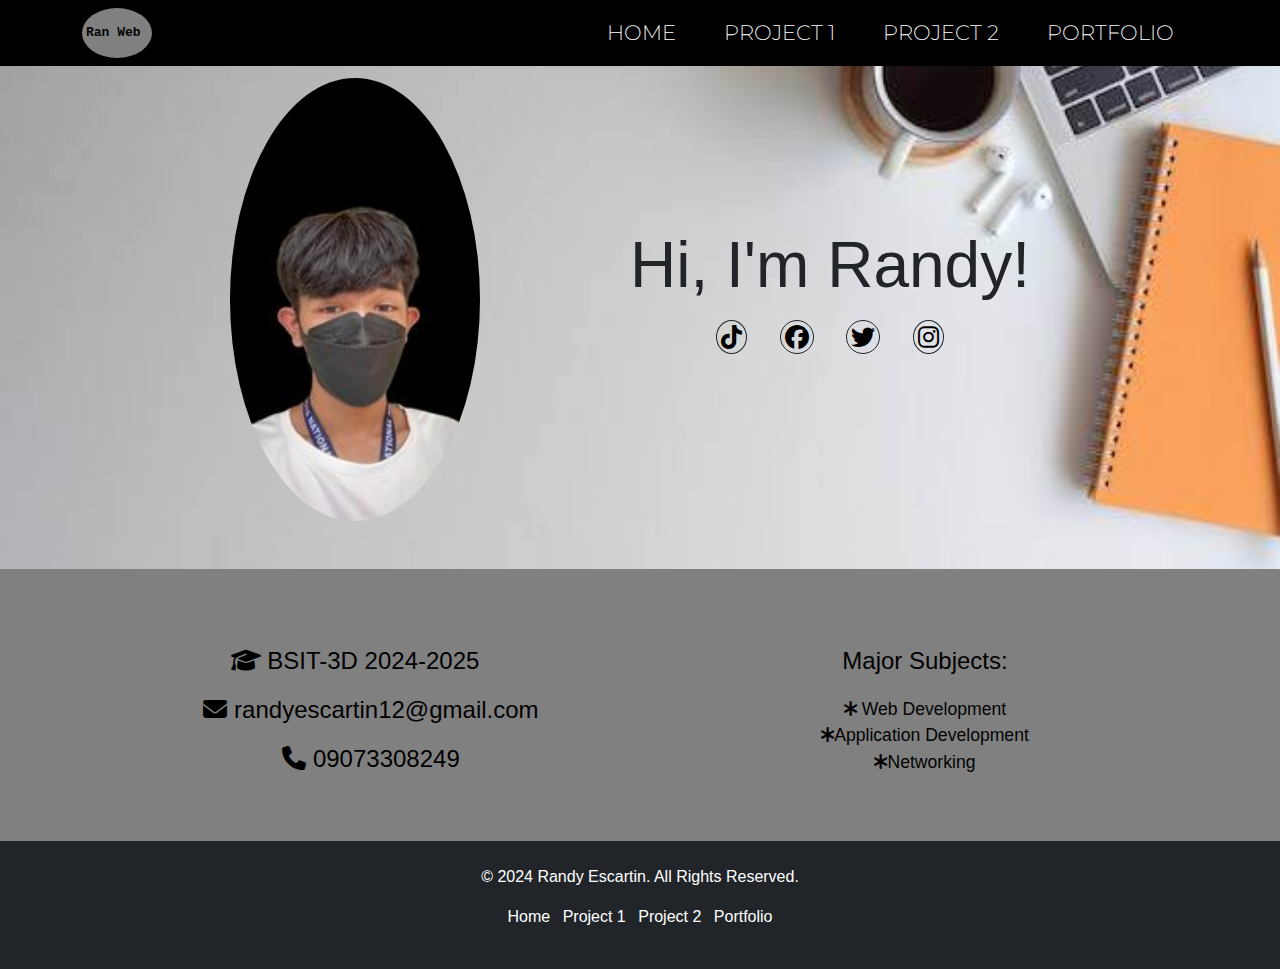
<file: index.html>
<!DOCTYPE html>
<html lang="en">
<head>
    <meta charset="utf-8">
    <meta name="viewport" content="width=device-width, initial-scale=1">
    <title>IAS-PROJ</title>
    <link rel="preconnect" href="https://fonts.googleapis.com">
    <link rel="preconnect" href="https://fonts.gstatic.com" crossorigin>
    <link href="https://fonts.googleapis.com/css2?family=Montserrat:ital,wght@0,100..900;1,100..900&display=swap" rel="stylesheet">
    <link href="https://cdn.jsdelivr.net/npm/bootstrap@5.2.3/dist/css/bootstrap.min.css" rel="stylesheet">
    <link rel="stylesheet" href="style.css">
    <link rel="stylesheet" href="https://cdnjs.cloudflare.com/ajax/libs/font-awesome/6.4.0/css/all.min.css">
    <script src="https://cdn.jsdelivr.net/npm/bootstrap@5.2.3/dist/js/bootstrap.bundle.min.js"></script>
</head>
<body>
    <body class="home11">
        <nav class="navbar navbar-expand-lg fixed-top">
          <div class="container">
           <a class="hi navbar-brand font-weight-bold" href="#Home"><b><strong>Ran Web</strong></b></a>
           <button class="navbar-toggler" type="button" data-bs-toggle="collapse" data-bs-target="#collapsibleNavbar">
            <span class="ho navbar-toggler-icon"></span>
            </button>
            <div class="collapse navbar-collapse justify-content-end" id="collapsibleNavbar">         
               <div class="navbar-nav text-uppercase text-end">
                  <a class="nav-link px-lg-4 rounded" href="index.html">Home</a>
                  <a class="nav-link px-lg-4 rounded" href="p1.html">Project 1</a>
                  <a class="nav-link px-lg-4 rounded" href="p2.html">Project 2</a>
                  <a class="nav-link px-lg-4 rounded" href="index.html">Portfolio</a>
                </div>
              </div>
            </div>
          </nav> 
      </div>
  <section class="main-section text-center">
    <div class="container py-5">
      <div class="row justify-content-center">
        <div class="col-lg-4 col-md-6">
          <img src="image/pic1.png" class="rounded-circle img-fluid" alt="Randy" />
        </div>
        <div class="col-lg-6 col-md-12 my-auto">
          <h1 class="display-3">Hi, I'm Randy!</h1>
          <div class="social-icons my-3">
            <li class="list-inline-item">
              <a href="https://www.tiktok.com/@randyescartin16"><i class="fab fa-tiktok border border-dark rounded-circle p-1"></i></a>
            </li>
            <li class="list-inline-item">
              <a href="https://www.facebook.com/randyescartinjr.shesh"><i class="fab fa-facebook border border-dark rounded-circle p-1"></i></a>
            </li>
            <li class="list-inline-item">
              <a href="https://twitter.com/Randyescartin1"><i class="fab fa-twitter border border-dark rounded-circle p-1"></i></a>
            </li>
            <li class="list-inline-item">
              <a href="#"><i class="fab fa-instagram border border-dark rounded-circle p-1"></i></a>
            </li>
          </div>
        </div>
      </div>
    </div>
  </section>

  <section class="info-section bg-grey py-5">
    <div class="container">
      <div class="row text-center">
        <div class="col-md-6">
          <h3> <i class="fa-solid fa-graduation-cap"></i> BSIT-3D 2024-2025</h3>
          <ul class="contact-info">
            <h3><i class="fa-solid fa-envelope"></i> randyescartin12@gmail.com <br></h3>
            <h3><i class="fa-solid fa-phone"></i> 09073308249</h3>
        </ul>
        </div>
        <div class="col-md-6">
          <h3>Major Subjects:</h3>
          <ul class="list-unstyled">
            <li><i class="fa-solid fa-asterisk"></i> Web Development</li>
            <li><i class="fa-solid fa-asterisk"></i>Application Development</li>
            <li><i class="fa-solid fa-asterisk"></i>Networking</li>
          </ul>
        </div>
      </div>
    </div>
  </section>

  <footer class="bg-dark text-white text-center py-4">
    <div class="container">
      <p>&copy; 2024 Randy Escartin. All Rights Reserved.</p>
      <ul class="list-inline">
        <li class="list-inline-item"><a href="index.html" class="text-white">Home</a></li>
        <li class="list-inline-item"><a href="p1.html" class="text-white">Project 1</a></li>
        <li class="list-inline-item"><a href="p2.html" class="text-white">Project 2</a></li>
        <li class="list-inline-item"><a href="index.html" class="text-white">Portfolio</a></li>
      </ul>
    </div>
  </footer>
</body>
</html>
</file>
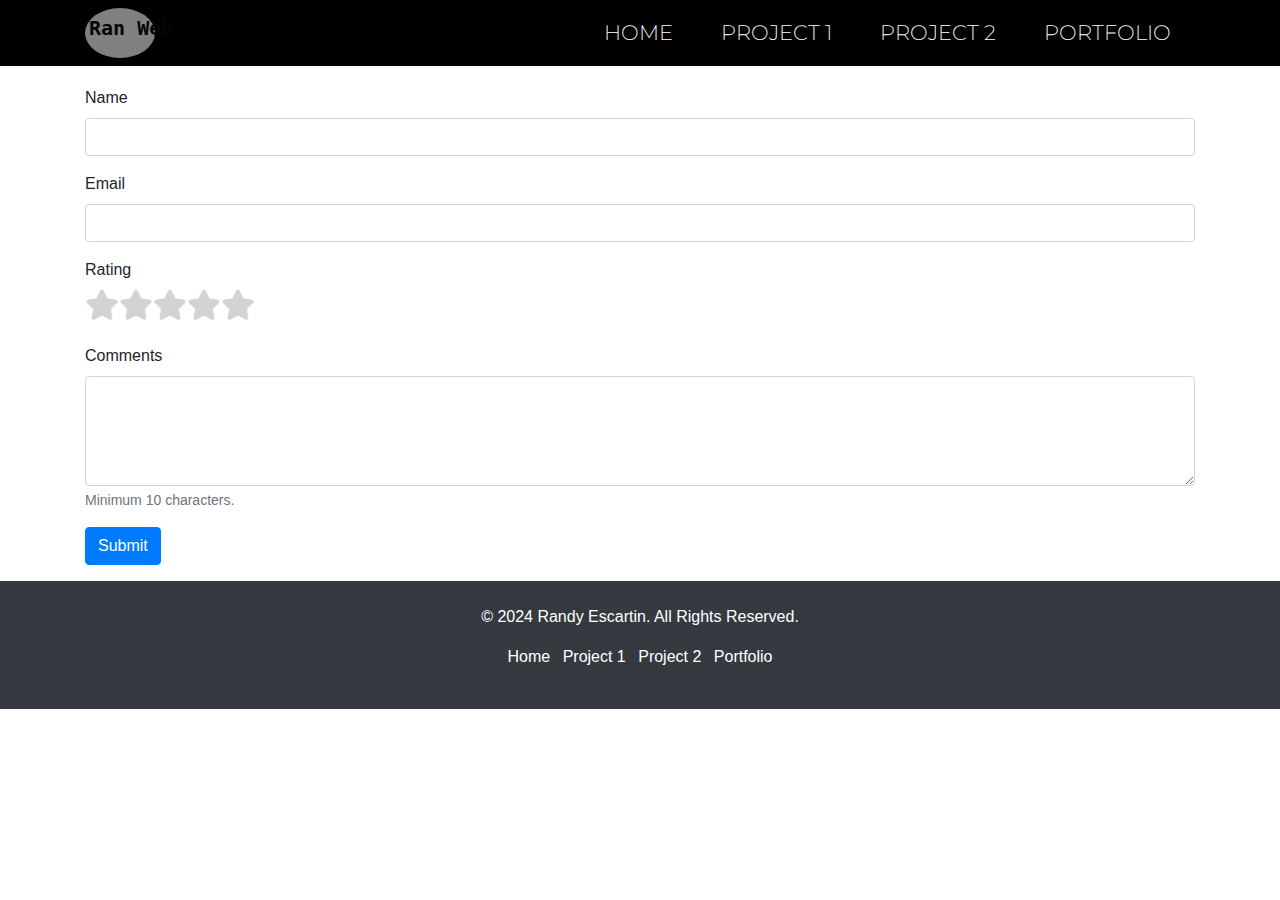
<file: p1.html>
<!DOCTYPE html>
<html lang="en">
<head>
    <meta charset="utf-8">
    <meta name="viewport" content="width=device-width, initial-scale=1">
    <title>IAS-PROJ</title>
    <link rel="preconnect" href="https://fonts.googleapis.com">
    <link rel="preconnect" href="https://fonts.gstatic.com" crossorigin>
    <link href="https://fonts.googleapis.com/css2?family=Montserrat:ital,wght@0,100..900;1,100..900&display=swap" rel="stylesheet">
    <link href="https://cdn.jsdelivr.net/npm/bootstrap@5.2.3/dist/css/bootstrap.min.css" rel="stylesheet">
    <link rel="stylesheet" href="style.css">
    <link rel="stylesheet" href="https://stackpath.bootstrapcdn.com/bootstrap/4.5.2/css/bootstrap.min.css">
    <link rel="stylesheet" href="https://cdnjs.cloudflare.com/ajax/libs/font-awesome/6.4.0/css/all.min.css">
    <script src="https://cdn.jsdelivr.net/npm/bootstrap@5.2.3/dist/js/bootstrap.bundle.min.js"></script>
</head>
<body>
    <body class="home11">
        <nav class="navbar navbar-expand-lg fixed-top">
          <div class="container">
           <a class="hi navbar-brand font-weight-bold" href="#Home"><b><strong>Ran Web</strong></b></a>
           <button class="navbar-toggler" type="button" data-bs-toggle="collapse" data-bs-target="#collapsibleNavbar">
            <span class="ho navbar-toggler-icon"></span>
            </button>
            <div class="collapse navbar-collapse justify-content-end" id="collapsibleNavbar">         
               <div class="navbar-nav text-uppercase text-end">
                  <a class="nav-link px-lg-4 rounded" href="index.html">Home</a>
                  <a class="nav-link px-lg-4 rounded" href="p1.html">Project 1</a>
                  <a class="nav-link px-lg-4 rounded" href="p2.html">Project 2</a>
                  <a class="nav-link px-lg-4 rounded" href="index.html">Portfolio</a>
                </div>
              </div>
            </div>
          </nav> 
      </div>
  
      <section id="p1" class="section">
        <div class="container">
            <h2>Feedback Form</h2>
        </div>
    </section>

    <div class="container mt-5">
        <form id="feedbackForm">
            <div class="form-group">
                <label for="name">Name</label>
                <input type="text" class="form-control" id="name" required>
            </div>
            <div class="form-group">
                <label for="email">Email</label>
                <input type="email" class="form-control" id="email" required>
            </div>
            <div class="form-group">
                <label>Rating</label>
                <div class="star-rating">
                    <input type="radio" id="star5" name="rating" value="5" required>
                    <label for="star5" class="fas fa-star"></label>
                    <input type="radio" id="star4" name="rating" value="4">
                    <label for="star4" class="fas fa-star"></label>
                    <input type="radio" id="star3" name="rating" value="3">
                    <label for="star3" class="fas fa-star"></label>
                    <input type="radio" id="star2" name="rating" value="2">
                    <label for="star2" class="fas fa-star"></label>
                    <input type="radio" id="star1" name="rating" value="1">
                    <label for="star1" class="fas fa-star"></label>
                </div>
            </div>
            <div class="form-group">
                <label for="comments">Comments</label>
                <textarea class="form-control" id="comments" rows="4" required></textarea>
                <small id="commentsHelp" class="form-text text-muted">Minimum 10 characters.</small>
            </div>
            <button type="submit" class="btn btn-primary">Submit</button>
        </form>
        <div id="error" class="text-danger mt-3"></div>
    </div>

    <footer class="bg-dark text-white text-center py-4">
        <div class="container">
          <p>&copy; 2024 Randy Escartin. All Rights Reserved.</p>
          <ul class="list-inline">
            <li class="list-inline-item"><a href="index.html" class="text-white">Home</a></li>
            <li class="list-inline-item"><a href="p1.html" class="text-white">Project 1</a></li>
            <li class="list-inline-item"><a href="p2.html" class="text-white">Project 2</a></li>
            <li class="list-inline-item"><a href="index.html" class="text-white">Portfolio</a></li>
          </ul>
        </div>
      </footer>

</body>
</html>
</file>
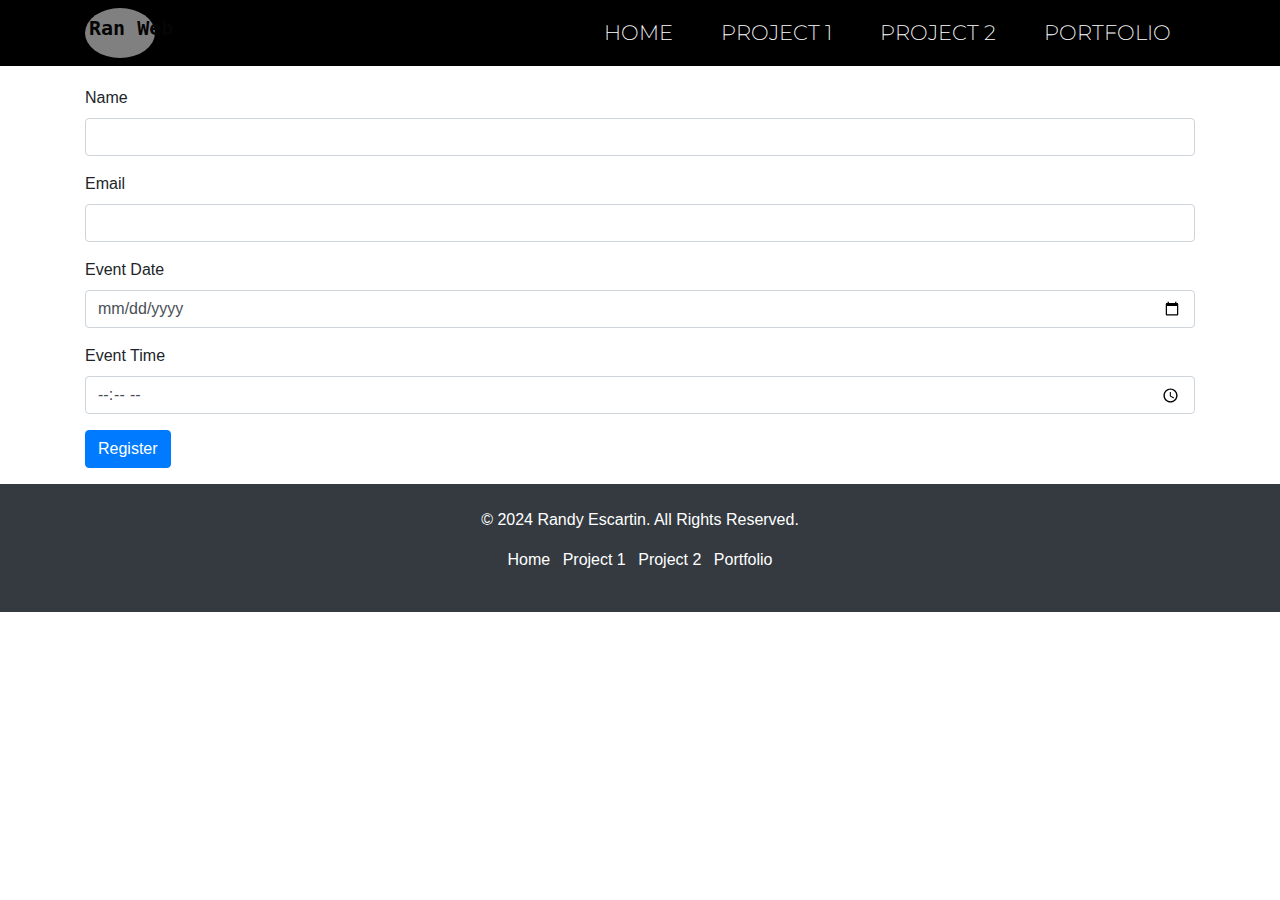
<file: p2.html>
<!DOCTYPE html>
<html lang="en">
<head>
    <meta charset="utf-8">
    <meta name="viewport" content="width=device-width, initial-scale=1">
    <title>IAS-PROJ</title>
    <link rel="preconnect" href="https://fonts.googleapis.com">
    <link rel="preconnect" href="https://fonts.gstatic.com" crossorigin>
    <link href="https://fonts.googleapis.com/css2?family=Montserrat:ital,wght@0,100..900;1,100..900&display=swap" rel="stylesheet">
    <link href="https://cdn.jsdelivr.net/npm/bootstrap@5.2.3/dist/css/bootstrap.min.css" rel="stylesheet">
    <link rel="stylesheet" href="style.css">
    <link rel="stylesheet" href="https://stackpath.bootstrapcdn.com/bootstrap/4.5.2/css/bootstrap.min.css">
    <link rel="stylesheet" href="https://cdnjs.cloudflare.com/ajax/libs/font-awesome/6.4.0/css/all.min.css">
    <script src="https://cdn.jsdelivr.net/npm/bootstrap@5.2.3/dist/js/bootstrap.bundle.min.js"></script>
</head>
<body>
    <body class="home11">
        <nav class="navbar navbar-expand-lg fixed-top">
          <div class="container">
           <a class="hi navbar-brand font-weight-bold" href="#Home"><b><strong>Ran Web</strong></b></a>
           <button class="navbar-toggler" type="button" data-bs-toggle="collapse" data-bs-target="#collapsibleNavbar">
            <span class="ho navbar-toggler-icon"></span>
            </button>
            <div class="collapse navbar-collapse justify-content-end" id="collapsibleNavbar">         
               <div class="navbar-nav text-uppercase text-end">
                  <a class="nav-link px-lg-4 rounded" href="index.html">Home</a>
                  <a class="nav-link px-lg-4 rounded" href="p1.html">Project 1</a>
                  <a class="nav-link px-lg-4 rounded" href="p2.html">Project 2</a>
                  <a class="nav-link px-lg-4 rounded" href="index.html">Portfolio</a>
                </div>
              </div>
            </div>
          </nav> 
      </div>
  
      <section id="p2" class="section">
        <div class="container">
            <h2>Event Registration</h2>
        </div>
    </section>

    <div class="container mt-5">
        <form id="eventForm">
            <div class="form-group">
                <label for="name">Name</label>
                <input type="text" class="form-control" id="name" required>
            </div>
            <div class="form-group">
                <label for="email">Email</label>
                <input type="email" class="form-control" id="email" required>
            </div>
            <div class="form-group">
                <label for="eventDate">Event Date</label>
                <input type="date" class="form-control" id="eventDate" required>
            </div>
            <div class="form-group">
                <label for="eventTime">Event Time</label>
                <input type="time" class="form-control" id="eventTime" required>
            </div>
            <button type="submit" class="btn btn-primary">Register</button>
        </form>
        <div id="error" class="text-danger mt-3"></div>
    </div>

  <footer class="bg-dark text-white text-center py-4">
    <div class="container">
      <p>&copy; 2024 Randy Escartin. All Rights Reserved.</p>
      <ul class="list-inline">
        <li class="list-inline-item"><a href="index.html" class="text-white">Home</a></li>
        <li class="list-inline-item"><a href="p1.html" class="text-white">Project 1</a></li>
        <li class="list-inline-item"><a href="p2.html" class="text-white">Project 2</a></li>
        <li class="list-inline-item"><a href="index.html" class="text-white">Portfolio</a></li>
      </ul>
    </div>
  </footer>

</body>
</html>
</file>
<file: style.css>
@import url('https://fonts.googleapis.com/css2?family=Poppins:ital,wght@0,500;0,600;1,500;1,600&display=swap');
body {
    font-family: 'Arial', sans-serif;
    background-color: grey;
  }
  .hi {
    background-color: grey;
    border-radius: 50%;
    width: 70px;
    height: 50px;
    padding: 9px;
}
.ho {
    background-color: rgb(68, 68, 68);
    
}

.navbar {
    background-color: rgb(0, 0, 0);
}
.navbar-brand {
    font-family: monospace;
	color: rgb(5, 5, 5);
	font-size: 13px;
    padding-top: 15px;
    padding-left: 4px;

    
}
.nav-link {
    font-size: 1.3rem;
    font-weight: 250;
    color: white;
    cursor: pointer;
    margin-right: fixed;
    font-family: "Montserrat", sans-serif;
}
.nav-link:hover {
	background-color: red;
    color: rgb(255, 255, 255);
}  
  
  .main-section {
    background: url('image/background7.jpg') no-repeat center center/cover;
  }
  
  .row {
    padding-top: 30px;
  }


  img {
    width: 250px;
    height: 200px;
    border-radius: 50%;
  
  }
  
  .social-icons a {
    color: #000000;
    font-size: 1.5rem;
    margin: 0 10px;
    text-decoration: none;
  }
  
  .contact-info {
    font-size: 1.1rem;
    color: white;
  }
  
  .info-section h3 {
    font-size: 1.5rem;
    margin-bottom: 20px;
    color:rgb(0, 0, 0);
  }
  
  ul.list-unstyled {
    font-size: 1.1rem;
    color: rgb(3, 3, 3);
  }
  
  @media (max-width: 768px) {
    .navbar {
      padding: 10px;
    }
  
    .navbar-nav {
      text-align: center;
    }
  
    .navbar-nav .nav-item {
      margin: 10px 0;
    }
  
    .main-section img {
      width: 600px;
      height: 580px;
    }
  
    .info-section h3 {
      font-size: 1.2rem;
    }
  }
  @media (min-width: 768px) and (max-width: 1024px) {
    .navbar {
      padding: 10px;
    }
  
    .navbar-nav {
      text-align: center;
    }
  
    .navbar-nav .nav-item {
      margin: 10px 0;
    }
  
    .main-section img {
      width: 600px;
      height: 580px;
    }
  
    .info-section h3 {
      font-size: 1.2rem;
    }
  }



  .star-rating {
    display: flex;
    cursor: pointer;
}
.star-rating input {
    display: none;
}
.star-rating label {
    font-size: 30px;
    color: lightgray;
}
.star-rating input:checked ~ label {
    color: gold;
}
.star-rating label:hover,
.star-rating label:hover ~ label {
    color: gold;
}



  footer {
    position: relative;
    bottom: 0;
    width: 100%;
}

footer a {
    text-decoration: none;
    color: white;
}

footer a:hover {
    text-decoration: underline;
}
</file>
